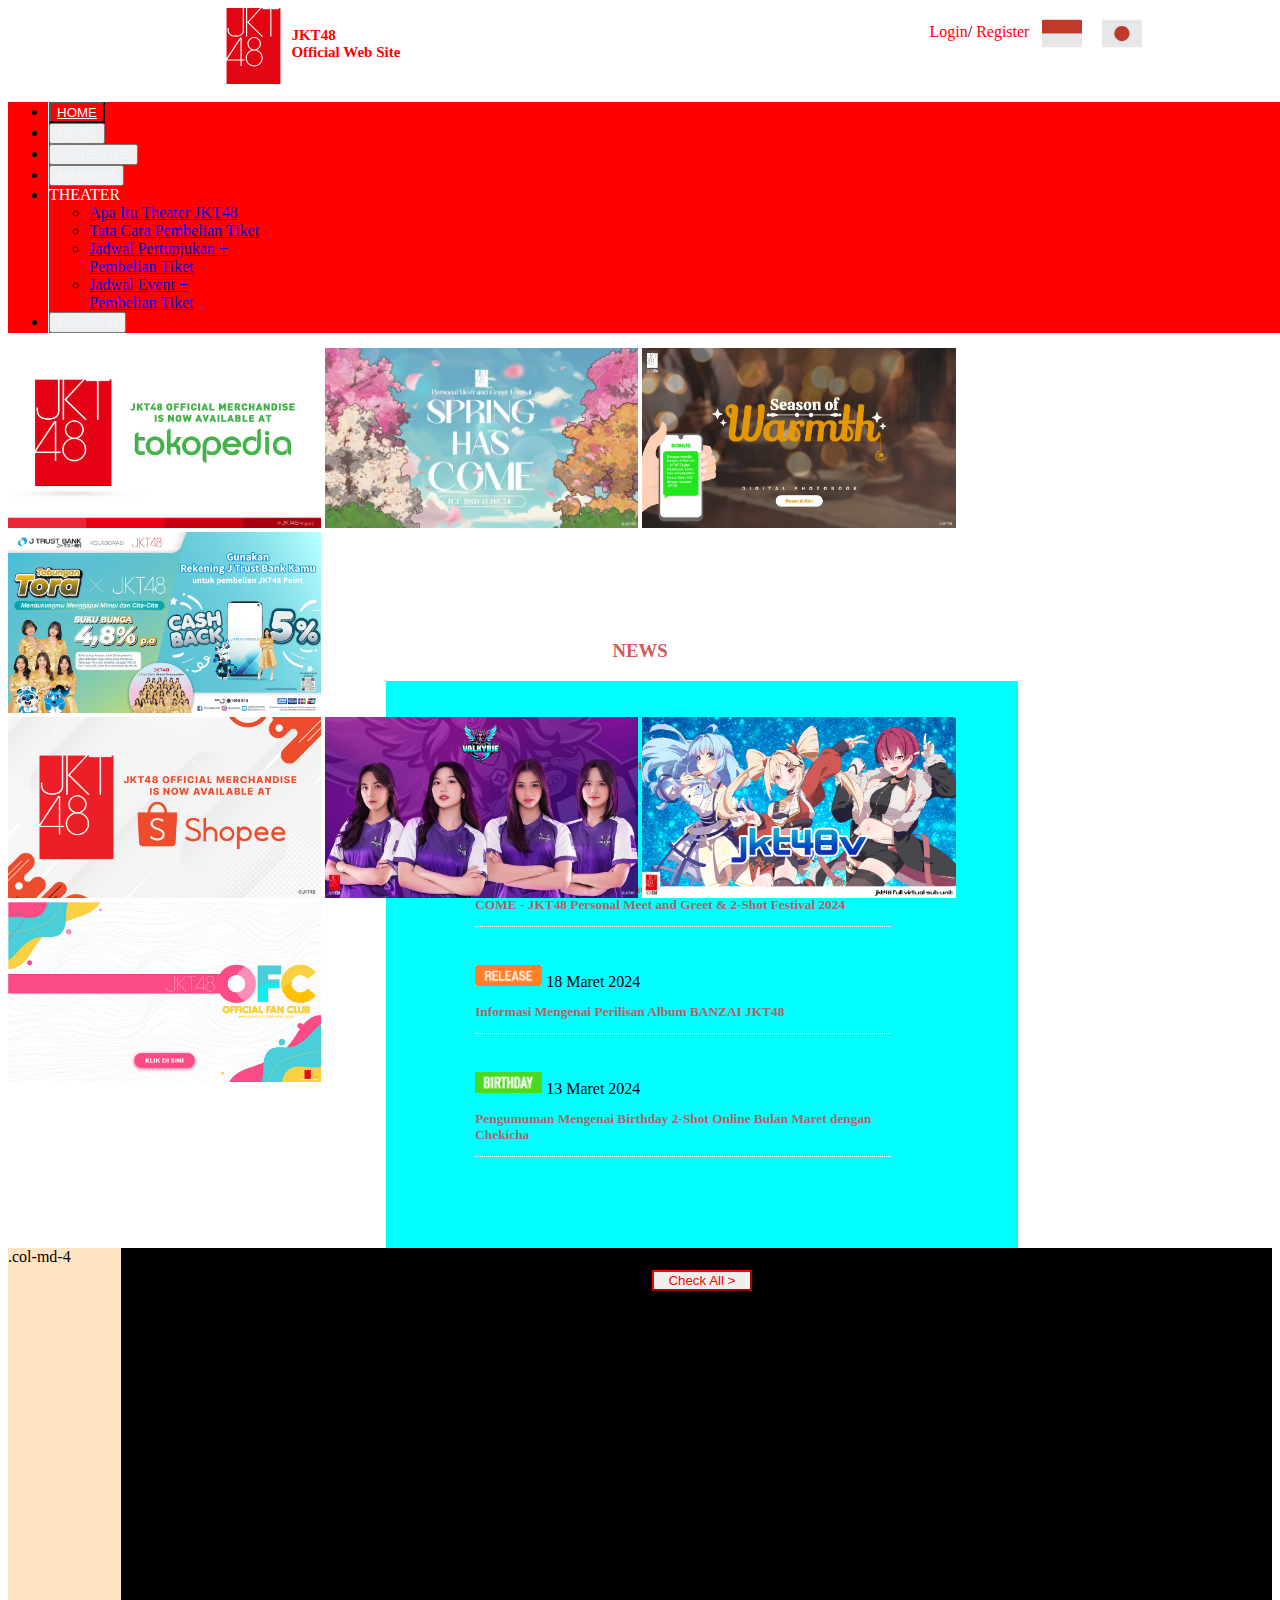
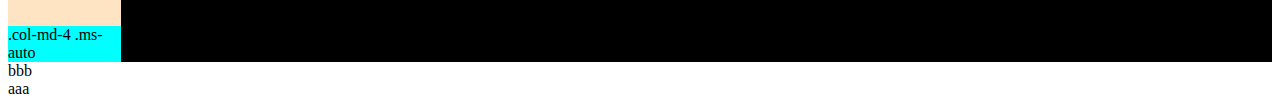
<file: duplikat/index.html>
<!doctype html>
<html lang="en">

<head>
    <meta charset="utf-8">
    <meta name="viewport" content="width=device-width, initial-scale=1">
    <title>Bootstrap demo</title>
    <link href="https://cdn.jsdelivr.net/npm/bootstrap@5.2.3/dist/css/bootstrap.min.css" rel="stylesheet" integrity="sha384-rbsA2VBKQhggwzxH7pPCaAqO46MgnOM80zW1RWuH61DGLwZJEdK2Kadq2F9CUG65" crossorigin="anonymous">
    <link rel="stylesheet" href="style.css">
</head>

<body>
    <header class="header-global">
        <div class="header-pc">
            <a href="#"><img src="../icon/jktlogo.svg" alt="" class="image-header"></a>
            <h1>
                JKT48
                <br> Official Web Site
            </h1>
        </div>
        <div class="grobal-pc-menu">
            <div class="log">
                <a href="#" class="Login-Reg">Login</a>/
                <a href="#" class="Login-Reg">Register</a>
            </div>
            <div class="bendera-negara">
                <img src="../icon/flag-indonesia.svg" alt="" id="indo">
            </div>

            <div class="bendera-negara">
                <img src="../icon/flag-japan.svg" alt="" id="jpag">
            </div>

        </div>
    </header>

    <ul class="nav nav-pills nav-fill" id="pills-tab" role="tablist">
        <li class="nav-item" role="presentation">
            <button class="nav-link active" id="pills-home-tab" data-bs-toggle="pill">HOME</button>
        </li>
        <li class="nav-item" role="presentation">
            <button class="nav-link" id="pills-news-tab" data-bs-toggle="pill" data-bs-target="#pills-news" type="button" role="tab" aria-controls="pills-news" aria-selected="true">NEWS</button>
        </li>
        <li class="nav-item" role="presentation">
            <button class="nav-link" id="pills-schedule-tab" data-bs-toggle="pill" data-bs-target="#pills-profile" type="button" role="tab" aria-controls="pills-profile" aria-selected="true">SCHEDULE</button>
        </li>
        <li class="nav-item" role="presentation">
            <button class="nav-link" id="pills-contact-tab" data-bs-toggle="pill" data-bs-target="#pills-contact" type="button" role="tab" aria-controls="pills-contact" aria-selected="false">MEMBER</button>
        </li>

        <li class="nav-item" role="presentation">
            <a class="btn dropdown-toggle" id="drop" data-bs-toggle="dropdown" aria-expanded="false">THEATER</a>

            <ul class="dropdown-menu">
                <li><a class="dropdown-item" href="#">Apa Itu Theater JKT48</a></li>
                <li><a class="dropdown-item" href="#">Tata Cara Pembelian Tiket</a></li>
                <li><a class="dropdown-item" href="#">Jadwal Pertunjukan +<br>Pembelian Tiket</a></li>
                <li><a class="dropdown-item" href="#">Jadwal Event +<br>Pembelian Tiket</a></li>
            </ul>

        </li>
        <li class="nav-item" role="presentation">
            <button class="nav-link" id="pills-disabled-tab" data-bs-toggle="pill" data-bs-target="#pills-disabled" type="button" role="tab" aria-controls="pills-disabled" aria-selected="false">FANCLUB</button>
        </li>
    </ul>
    <div class="tab-pane fade show" id="pills-home">
        <div class="tab-content" id="pills-tabContent" style="height: 5cm;">
            <div id="carouselExampleAutoplaying" class="carousel slide" data-bs-ride="carousel">
                <div class="carousel-indicators">
                    <button type="button" data-bs-target="#carouselExampleAutoplaying" data-bs-slide-to="0" class="active" aria-current="true" aria-label="Slide 1"></button>
                    <button type="button" data-bs-target="#carouselExampleAutoplaying" data-bs-slide-to="1" aria-label="Slide 2"></button>
                </div>
                <div class="carousel-inner">
                    <div class="carousel-item active">
                        <img src="../icon/tokpetjkt.jpg" alt="... ">
                        <img src="../icon/springhascome.jpg" alt="... ">
                        <img src="../icon/warmjkt.jpg" alt="... ">
                        <img src="../icon/jtrustJKT.jpg" alt="... ">
                    </div>
                    <div class="carousel-item">
                        <img src="../icon/shopeejkt.jpg" alt="... ">
                        <img src="../icon/valkyrie48_2023.jpg" alt="... ">
                        <img src="../icon/jkt48v.jpg" alt="... ">
                        <img src="../icon/fanclub2021-id.jpg" alt="... ">
                    </div>
                </div>
            </div>
        </div>
        <section class="news-sec">
            <div class="judul">
                <h3>NEWS</h3>
            </div>
            <div id="news-contener" class="col-md-6 offset-md-3 rounded">
                <div class="col-md-6 offset-md-3" id="kontenNews">
                    <div class="label-konten">
                        <span class="gam"> <img src="../icon/icon.cat2.png" alt=""></span>
                        <time> 21 Maret 2024</time>
                    </div>
                    <div class="news-main">
                        <a href="#">
                            <h3>Pengumuman mengenai 2024 JKT48 Ramadan Event Live stream Charity</h3>
                        </a>
                    </div>
                </div>

                <div class="col-md-6 offset-md-3" id="kontenNews">
                    <div class="label-konten">
                        <span class="gam"> <img src="../icon/icon.cat2.png" alt=""></span>
                        <time> 21 Maret 2024</time>
                    </div>
                    <div class="news-main">
                        <a href="#">
                            <h3>Pengumuman Mengenai Timetable Serta Peraturan SPRING HAS COME - JKT48 Personal Meet and Greet & 2-Shot Festival 2024</h3>
                        </a>
                    </div>
                </div>
                <div class="col-md-6 offset-md-3" id="kontenNews">
                    <div class="label-konten">
                        <span class="gam"> <img src="../icon/icon.cat4.png" alt=""></span>
                        <time> 18 Maret 2024</time>
                    </div>
                    <div class="news-main">
                        <a href="#">
                            <h3>Informasi Mengenai Perilisan Album BANZAI JKT48</h3>
                        </a>
                    </div>
                </div>
                <div class="col-md-6 offset-md-3" id="kontenNews">
                    <div class="label-konten">
                        <span class="gam"> <img src="../icon/icon.cat5.png" alt=""></span>
                        <time> 13 Maret 2024</time>
                    </div>
                    <div class="news-main">
                        <a href="#">
                            <h3>Pengumuman Mengenai Birthday 2-Shot Online Bulan Maret dengan Chekicha</h3>
                        </a>
                    </div>
                </div>

                <div class="button-news">
                    <button class="rounded-pill news">Check All ></button>
                </div>
            </div>
        </section>
        <div class="tab-pane fade" id="pills-news" style="background-color: black;">
            <div class="row">
                <div class="col-md-4" style="background-color: bisque; height: 10cm; width: 3cm;">.col-md-4</div>
                <div class="col-md-4 ms-auto" style="background-color: aqua; width: 3cm;">.col-md-4 .ms-auto</div>
            </div>
            <div></div>
        </div>
        <div class="tab-pane fade" id="pills-schedule">bbb</div>
        <div class="tab-pane fade" id="pills-member">aaa</div>
    </div>

    <script src="https://cdn.jsdelivr.net/npm/bootstrap@5.2.3/dist/js/bootstrap.bundle.min.js " integrity="sha384-kenU1KFdBIe4zVF0s0G1M5b4hcpxyD9F7jL+jjXkk+Q2h455rYXK/7HAuoJl+0I4 " crossorigin="anonymous "></script>
    <script src="latihan4.js"></script>
</body>

</html>
</file>
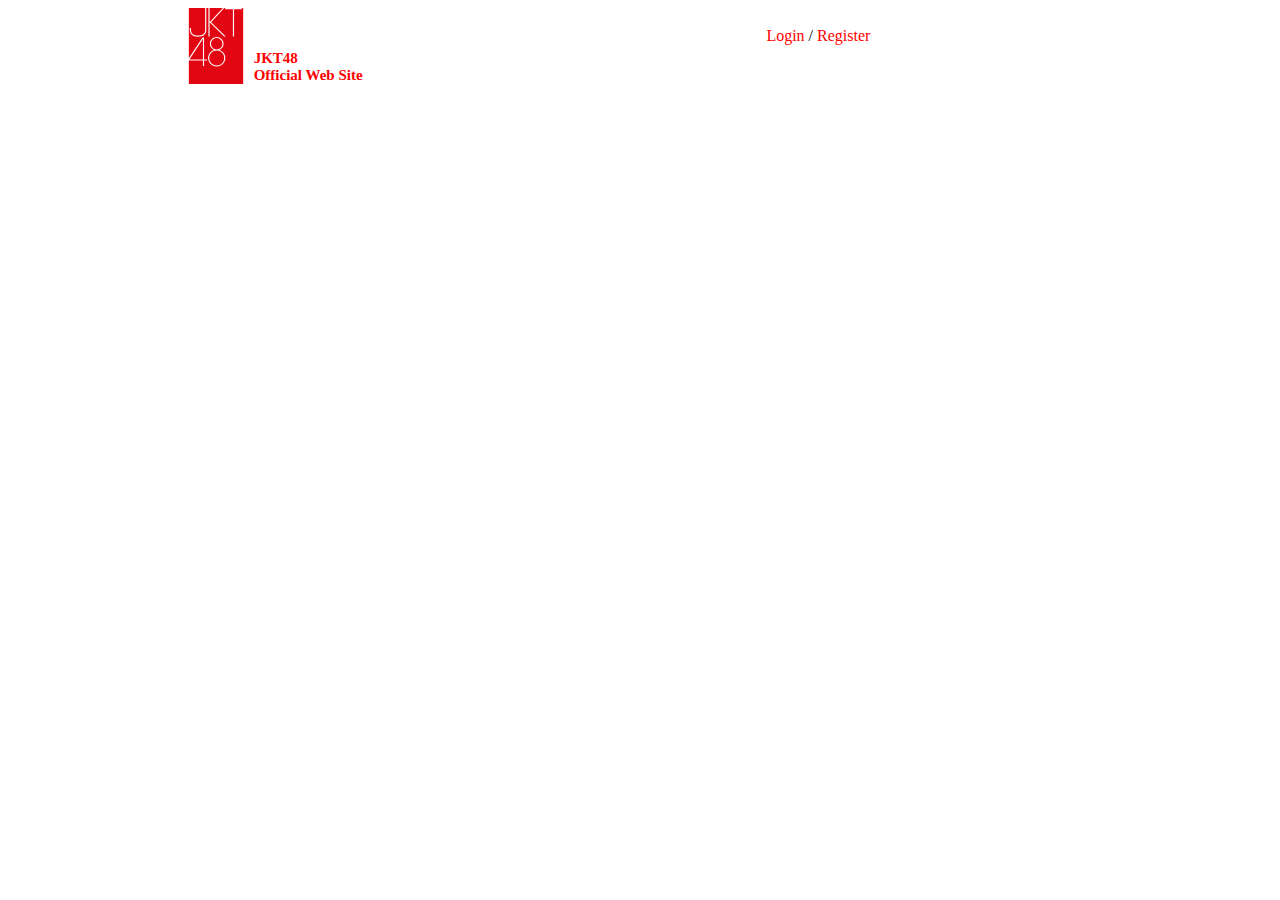
<file: latihan4/index.html>
<!doctype html>
<html lang="en">

<head>
    <meta charset="utf-8">
    <meta name="viewport" content="width=device-width, initial-scale=1">
    <title>Bootstrap demo</title>
    <link href="https://cdn.jsdelivr.net/npm/bootstrap@5.2.3/dist/css/bootstrap.min.css" rel="stylesheet" integrity="sha384-rbsA2VBKQhggwzxH7pPCaAqO46MgnOM80zW1RWuH61DGLwZJEdK2Kadq2F9CUG65" crossorigin="anonymous">
    <link rel="stylesheet" href="style.css">
</head>

<body>
    <header class="header-global">
        <div class="header-pc">
            <a href="#"><img src="../icon/jktlogo.svg" alt="" class="image-header"></a>
            <h1>
                JKT48
                <br> Official Web Site
            </h1>
        </div>
        <div class="grobal-pc-menu">
            <a href="#" class="Login-Reg">Login</a> /
            <a href="#" class="Login-Reg">Register</a>
        </div>
    </header>
    <script src="https://cdn.jsdelivr.net/npm/bootstrap@5.2.3/dist/js/bootstrap.bundle.min.js" integrity="sha384-kenU1KFdBIe4zVF0s0G1M5b4hcpxyD9F7jL+jjXkk+Q2h455rYXK/7HAuoJl+0I4" crossorigin="anonymous"></script>
</body>

</html>
</file>
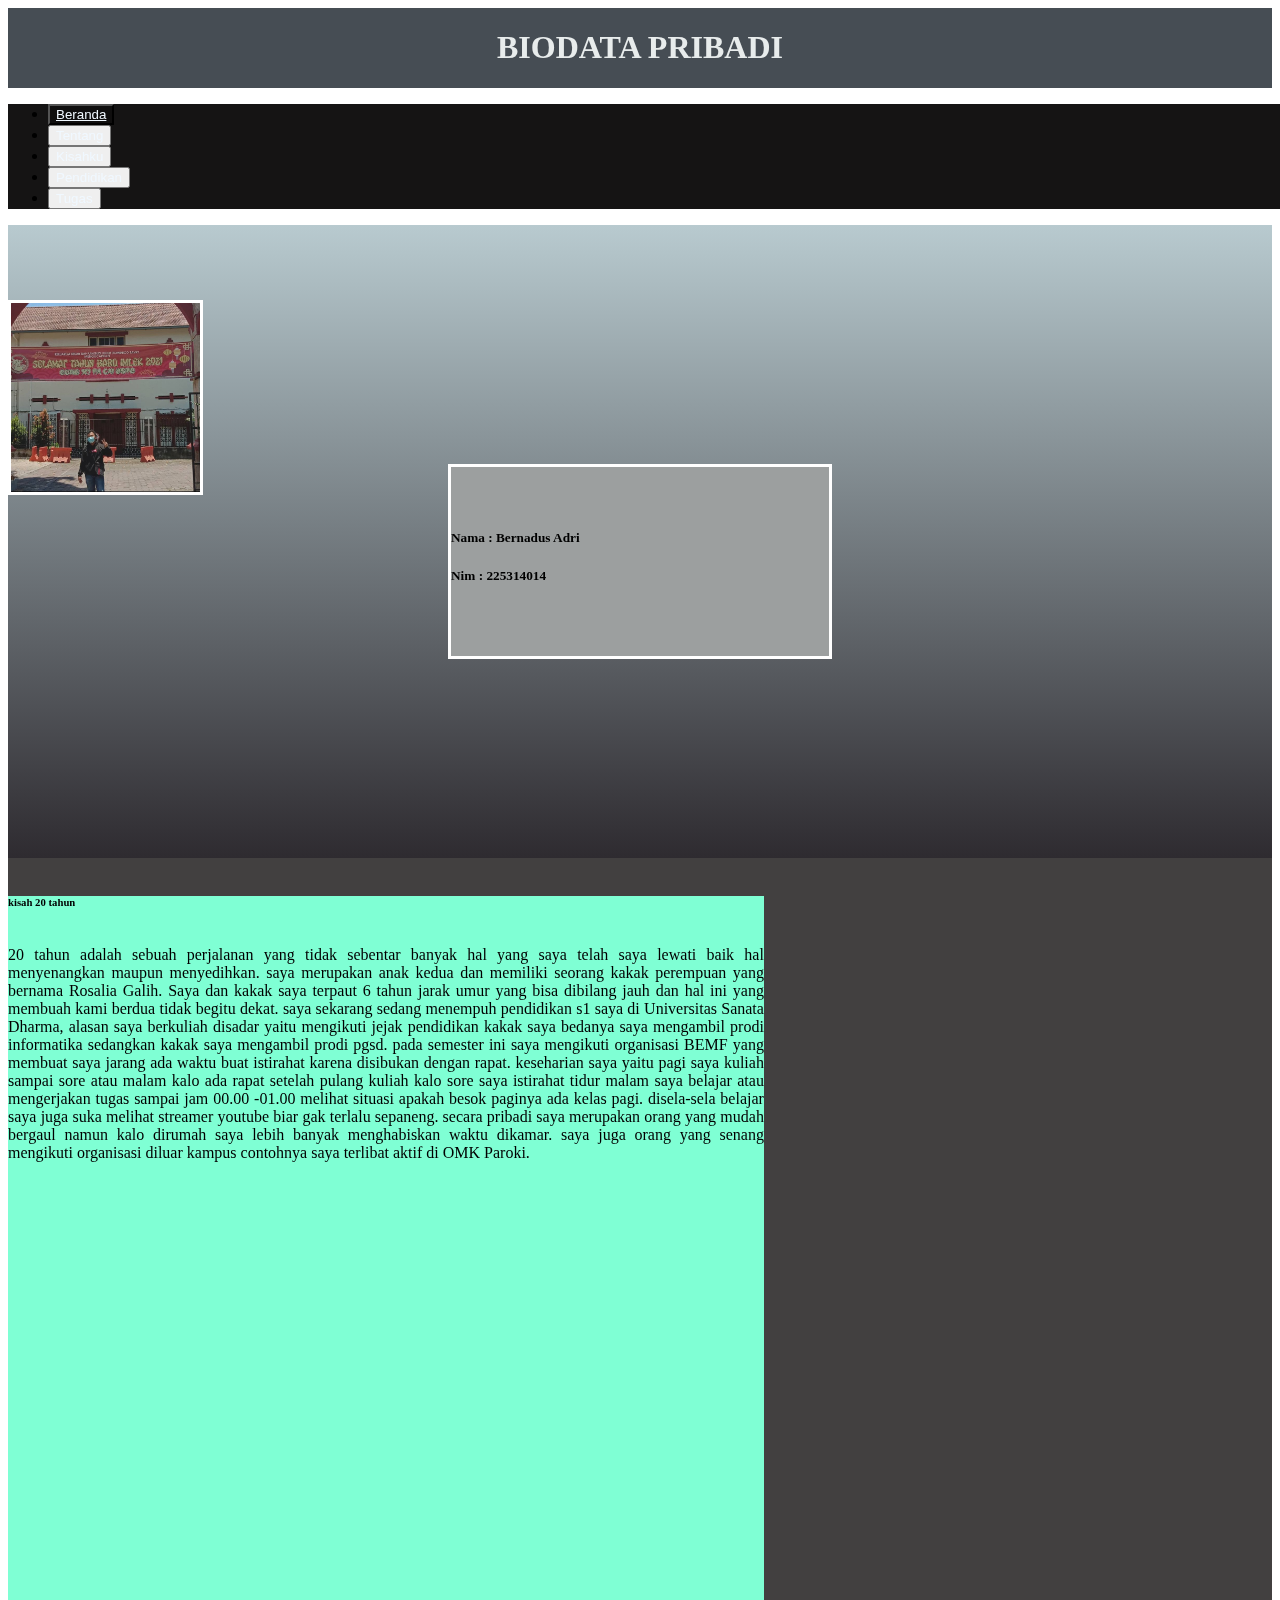
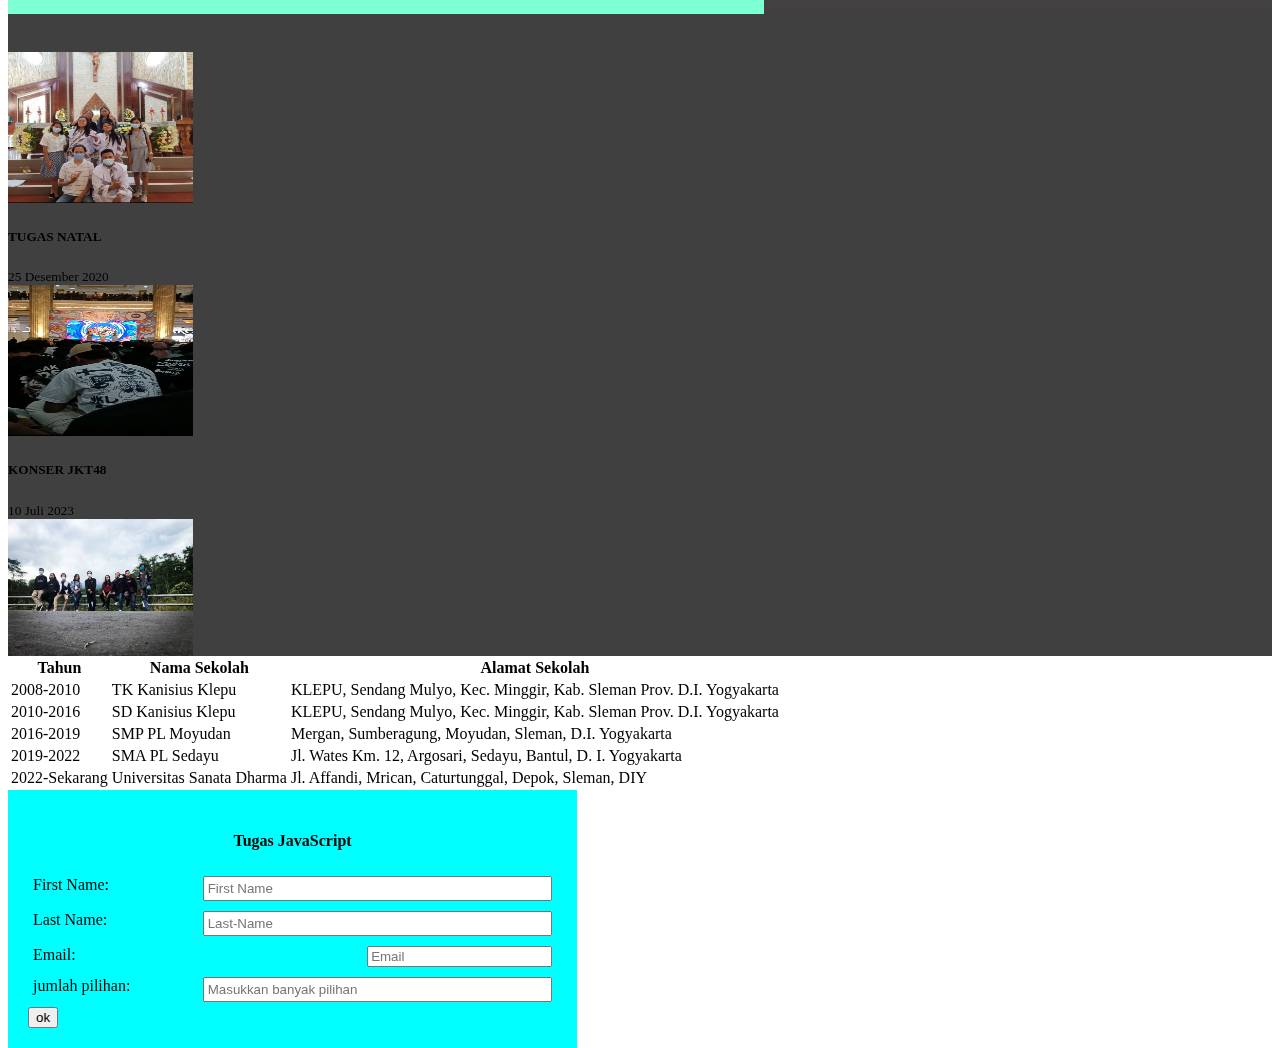
<file: TUGAS_UTS/index.html>
<!DOCTYPE html>
<html lang="en">

<head>
    <meta charset="UTF-8">
    <meta name="viewport" content="width=device-width, initial-scale=1.0">
    <title>Document</title>
    <link href="https://cdn.jsdelivr.net/npm/bootstrap@5.2.3/dist/css/bootstrap.min.css" rel="stylesheet" integrity="sha384-rbsA2VBKQhggwzxH7pPCaAqO46MgnOM80zW1RWuH61DGLwZJEdK2Kadq2F9CUG65" crossorigin="anonymous">
    <link rel="stylesheet" href="style.css">
</head>

<body>
    <header class="header-global">
        <div class="header-pc">
            <h1>
                BIODATA PRIBADI
            </h1>
        </div>
    </header>

    <ul class="nav nav-pills nav-fill" id="pills-tab" role="tablist">
        <li class="nav-item" role="presentation">
            <button class="nav-link active" id="pills-beranda-tab" data-bs-toggle="pill">Beranda</button>
        </li>
        <li class="nav-item" role="presentation">
            <button class="nav-link" id="pills-Tentang-tab" data-bs-toggle="pill">Tentang</button>
        </li>
        <li class="nav-item" role="presentation">
            <button class="nav-link" id="pills-kisahku-tab" data-bs-toggle="pill">Kisahku</button>
        </li>
        <li class="nav-item" role="presentation">
            <button class="nav-link" id="pills-pendi-tab" data-bs-toggle="pill">Pendidikan</button>
        </li>
        <li class="nav-item" role="presentation">
            <button class="nav-link" id="pills-tugas-tab" data-bs-toggle="pill">Tugas</button>
        </li>
    </ul>
    <div class="tab-pane fade show " id="pills-beranda">
        <div id="beranda">
            <div class="text-center">
                <img src="../icon/Screenshot_20240326_144446.jpg" class="rounded-circle" alt="..." style="width: 5cm; height: 5cm;">
            </div>
            <div class="text-center" id="info">
                <div class="info-text">
                    <h5>Nama : Bernadus Adri</h5>
                    <h5>Nim : 225314014</h5>
                </div>
            </div>
        </div>
        <div class="tab-pane fade" id="pills-tentang">
            <div class="contain" style="background-color: rgb(66, 64, 64); overflow-y: auto;">
                <div class="container text-center" id="cont-tentang">
                    <div class="row">
                        <div class="col align-self-center" id="tentang-main">
                            <h6>kisah 20 tahun</h6>
                            <p style="text-align: justify;">
                                20 tahun adalah sebuah perjalanan yang tidak sebentar banyak hal yang saya telah saya lewati baik hal menyenangkan maupun menyedihkan. saya merupakan anak kedua dan memiliki seorang kakak perempuan yang bernama Rosalia Galih. Saya dan kakak saya terpaut
                                6 tahun jarak umur yang bisa dibilang jauh dan hal ini yang membuah kami berdua tidak begitu dekat. saya sekarang sedang menempuh pendidikan s1 saya di Universitas Sanata Dharma, alasan saya berkuliah disadar yaitu mengikuti
                                jejak pendidikan kakak saya bedanya saya mengambil prodi informatika sedangkan kakak saya mengambil prodi pgsd. pada semester ini saya mengikuti organisasi BEMF yang membuat saya jarang ada waktu buat istirahat karena disibukan
                                dengan rapat. keseharian saya yaitu pagi saya kuliah sampai sore atau malam kalo ada rapat setelah pulang kuliah kalo sore saya istirahat tidur malam saya belajar atau mengerjakan tugas sampai jam 00.00 -01.00 melihat situasi
                                apakah besok paginya ada kelas pagi. disela-sela belajar saya juga suka melihat streamer youtube biar gak terlalu sepaneng. secara pribadi saya merupakan orang yang mudah bergaul namun kalo dirumah saya lebih banyak menghabiskan
                                waktu dikamar. saya juga orang yang senang mengikuti organisasi diluar kampus contohnya saya terlibat aktif di OMK Paroki.
                            </p>
                        </div>
                    </div>
                </div>
            </div>
        </div>
        <div class="tab-pane fade" id="pills-kisah">
            <div class="contain-kisah" style=" background-color: rgb(65, 64, 64); height: 17cm; overflow-y: auto; overflow-x: hidden;">
                <div class="row row-cols-1 row-cols-md-4 g-4" style="margin-top: 1cm;">
                    <div class="col">
                        <div class="card h-100 w-50">
                            <img src="../icon/Screenshot_20240326_184938.jpg" class="card-img-top" alt="..." style="width: 4.89cm; height: 4cm;">
                            <div class="card-body">
                                <h5 class="card-title">TUGAS NATAL</h5>
                            </div>
                            <div class="card-footer ">
                                <small class="text-body-secondary ">25 Desember 2020</small>
                            </div>
                        </div>
                    </div>
                    <div class="col">
                        <div class="card h-100 w-50">
                            <img src="../icon/Screenshot_20240326_184803.jpg" class="card-img-top" alt="..." style="width: 4.89cm; height: 4cm;">
                            <div class="card-body">
                                <h5 class="card-title">KONSER JKT48</h5>
                            </div>
                            <div class="card-footer ">
                                <small class="text-body-secondary ">10 Juli 2023</small>
                            </div>
                        </div>
                    </div>
                    <div class="col">
                        <div class="card h-100 w-50">
                            <img src="../icon/Screenshot_20240326_184721.jpg" class="card-img-top" alt="..." style="width: 4.89cm; height: 4cm;">
                            <div class="card-body">
                                <h5 class="card-title">KOPMER KALIURANG</h5>
                            </div>
                            <div class="card-footer ">
                                <small class="text-body-secondary ">17 Juni 2021</small>
                            </div>
                        </div>
                    </div>
                    <div class="col">
                        <div class="card h-100 w-50">
                            <img src="../icon/Screenshot_20240326_184653.jpg" class="card-img-top" alt="..." style="width: 4.89cm; height: 4cm;">
                            <div class="card-body">
                                <h5 class="card-title">XISCO</h5>
                            </div>
                            <div class="card-footer ">
                                <small class="text-body-secondary ">17 Agustus 2019</small>
                            </div>
                        </div>
                    </div>
                    <div class="col">
                        <div class="card h-100 w-50">
                            <img src="../icon/Screenshot_20240326_193222.jpg" class="card-img-top" alt="..." style="width: 4.89cm; height: 4cm;">
                            <div class="card-body">
                                <h5 class="card-title">MOTHER</h5>
                            </div>
                            <div class="card-footer ">
                                <small class="text-body-secondary ">29 Oktober 2022</small>
                            </div>
                        </div>
                    </div>
                </div>
            </div>
        </div>

        <div class="tab-pane fade " id="pills-pendi">
            <table class="table">
                <thead class="table-dark">
                    <th scope="col">Tahun</th>
                    <th scope="col">Nama Sekolah</th>
                    <th scope="col">Alamat Sekolah</th>
                </thead>
                <tbody>
                    <tr>
                        <td>2008-2010</td>
                        <td>TK Kanisius Klepu</td>
                        <td>KLEPU, Sendang Mulyo, Kec. Minggir, Kab. Sleman Prov. D.I. Yogyakarta</td>
                    </tr>
                    <tr>
                        <td>2010-2016</td>
                        <td>SD Kanisius Klepu</td>
                        <td>KLEPU, Sendang Mulyo, Kec. Minggir, Kab. Sleman Prov. D.I. Yogyakarta</td>
                    </tr>
                    <tr>
                        <td>2016-2019</td>
                        <td>SMP PL Moyudan</td>
                        <td>Mergan, Sumberagung, Moyudan, Sleman, D.I. Yogyakarta</td>
                    </tr>
                    <tr>
                        <td>2019-2022</td>
                        <td>SMA PL Sedayu</td>
                        <td>Jl. Wates Km. 12, Argosari, Sedayu, Bantul, D. I. Yogyakarta</td>
                    </tr>
                    <tr>
                        <td>2022-Sekarang</td>
                        <td>Universitas Sanata Dharma</td>
                        <td>Jl. Affandi, Mrican, Caturtunggal, Depok, Sleman, DIY</td>
                    </tr>
                </tbody>
            </table>
        </div>
        <div class="tab-pane fade " id="pills-tugas">
            <div class="contain-tugas">
                <h4> Tugas JavaScript</h4>
                <div class="form-group">
                    <label for="first-name">First Name:</label>
                    <input type="text" id="first-name" name="username" placeholder="First Name">
                </div>
                <div class="form-group">
                    <label for="last-name">Last Name:</label>
                    <input type="text" id="Last-name" name="username" placeholder="Last-Name">
                </div>
                <div class="form-group">
                    <label for="email">Email:</label>
                    <input type="Email" id="email" name="username" placeholder="Email">
                </div>
                <div class="form-group">
                    <label for="pilihan">jumlah pilihan:</label>
                    <input type="number" id="pilihan" placeholder="Masukkan banyak pilihan">
                </div>

                <button type="submit" id="tombolok">ok</button>
            </div>
        </div>
    </div>
    <script src="https://cdn.jsdelivr.net/npm/bootstrap@5.2.3/dist/js/bootstrap.bundle.min.js " integrity="sha384-kenU1KFdBIe4zVF0s0G1M5b4hcpxyD9F7jL+jjXkk+Q2h455rYXK/7HAuoJl+0I4 " crossorigin="anonymous "></script>
    <script src="uts.js "></script>

</body>

</html>
</file>
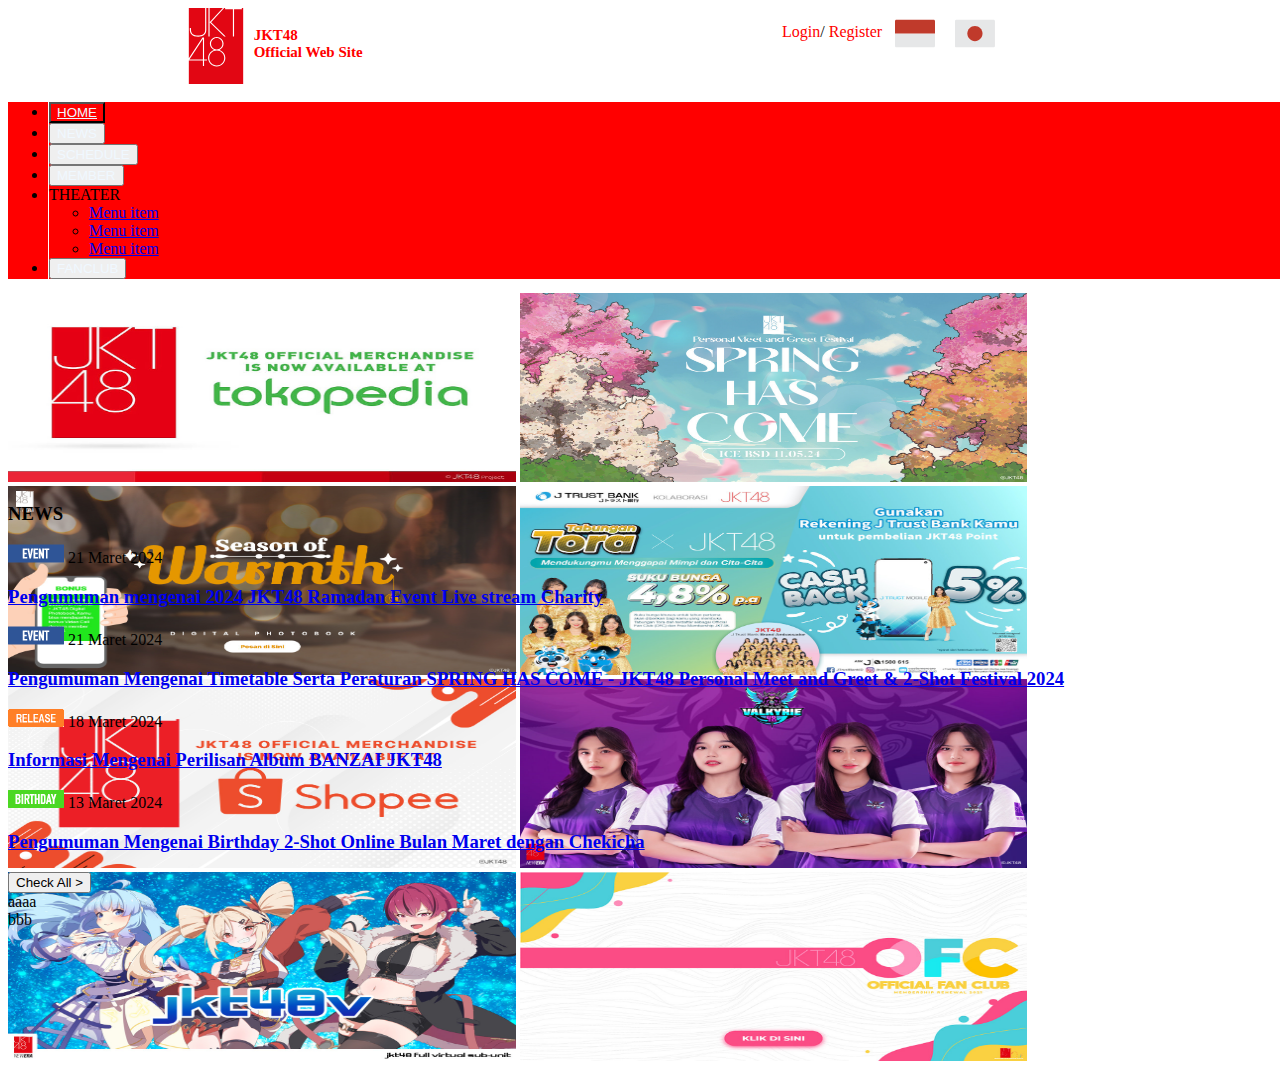
<file: TugasUTS/index.html>
<!doctype html>
<html lang="en">

<head>
    <meta charset="utf-8">
    <meta name="viewport" content="width=device-width, initial-scale=1">
    <title>Bootstrap demo</title>
    <link href="https://cdn.jsdelivr.net/npm/bootstrap@5.2.3/dist/css/bootstrap.min.css" rel="stylesheet" integrity="sha384-rbsA2VBKQhggwzxH7pPCaAqO46MgnOM80zW1RWuH61DGLwZJEdK2Kadq2F9CUG65" crossorigin="anonymous">
    <link rel="stylesheet" href="style.css">
</head>

<body>
    <header class="header-global">
        <div class="header-pc">
            <a href="#"><img src="../icon/jktlogo.svg" alt="" class="image-header"></a>
            <h1>
                JKT48
                <br> Official Web Site
            </h1>
        </div>
        <div class="grobal-pc-menu">
            <div class="log">
                <a href="#" class="Login-Reg">Login</a>/
                <a href="#" class="Login-Reg">Register</a>
            </div>
            <div class="bendera-negara">
                <img src="../icon/flag-indonesia.svg" alt="" id="indo">
            </div>

            <div class="bendera-negara">
                <img src="../icon/flag-japan.svg" alt="" id="jpag">
            </div>

        </div>
    </header>

    <ul class="nav nav-pills nav-fill" id="pills-tab" role="tablist">
        <li class="nav-item" role="presentation">
            <button class="nav-link active" id="pills-home-tab" data-bs-toggle="pill">HOME</button>
        </li>
        <li class="nav-item" role="presentation">
            <button class="nav-link" id="pills-news-tab" data-bs-toggle="pill" data-bs-target="#pills-news" type="button" role="tab" aria-controls="pills-news" aria-selected="true">NEWS</button>
        </li>
        <li class="nav-item" role="presentation">
            <button class="nav-link" id="pills-schedule-tab" data-bs-toggle="pill" data-bs-target="#pills-profile" type="button" role="tab" aria-controls="pills-profile" aria-selected="true">SCHEDULE</button>
        </li>
        <li class="nav-item" role="presentation">
            <button class="nav-link" id="pills-contact-tab" data-bs-toggle="pill" data-bs-target="#pills-contact" type="button" role="tab" aria-controls="pills-contact" aria-selected="false">MEMBER</button>
        </li>

        <li class="nav-item" role="presentation">
            <a class="btn dropdown-toggle" id="drop" data-bs-toggle="dropdown" aria-expanded="false">THEATER</a>

            <ul class="dropdown-menu">
                <li><a class="dropdown-item" href="#">Menu item</a></li>
                <li><a class="dropdown-item" href="#">Menu item</a></li>
                <li><a class="dropdown-item" href="#">Menu item</a></li>
            </ul>

        </li>
        <li class="nav-item" role="presentation">
            <button class="nav-link" id="pills-disabled-tab" data-bs-toggle="pill" data-bs-target="#pills-disabled" type="button" role="tab" aria-controls="pills-disabled" aria-selected="false">FANCLUB</button>
        </li>
    </ul>
    <div class="tab-pane fade show" id="pills-home">
        <div class="tab-content" id="pills-tabContent" style="height: 5cm;">
            <div id="carouselExampleAutoplaying" class="carousel slide" data-bs-ride="carousel">
                <div class="carousel-indicators">
                    <button type="button" data-bs-target="#carouselExampleAutoplaying" data-bs-slide-to="0" class="active" aria-current="true" aria-label="Slide 1"></button>
                    <button type="button" data-bs-target="#carouselExampleAutoplaying" data-bs-slide-to="1" aria-label="Slide 2"></button>
                </div>
                <div class="carousel-inner">
                    <div class="carousel-item active">
                        <img src="../icon/tokpetjkt.jpg" alt="... ">
                        <img src="../icon/springhascome.jpg" alt="... ">
                        <img src="../icon/warmjkt.jpg" alt="... ">
                        <img src="../icon/jtrustJKT.jpg" alt="... ">
                    </div>
                    <div class="carousel-item">
                        <img src="../icon/shopeejkt.jpg" alt="... ">
                        <img src="../icon/valkyrie48_2023.jpg" alt="... ">
                        <img src="../icon/jkt48v.jpg" alt="... ">
                        <img src="../icon/fanclub2021-id.jpg" alt="... ">
                    </div>
                </div>
            </div>
        </div>
        <section class="news-sec">
            <div class="judul">
                <h3>NEWS</h3>
            </div>
            <div id="news-contener" class="col-md-6 offset-md-3 rounded">
                <div class="col-md-6 offset-md-3" id="kontenNews">
                    <div class="label-konten">
                        <span class="gam"> <img src="../icon/icon.cat2.png" alt=""></span>
                        <time> 21 Maret 2024</time>
                    </div>
                    <div class="news-main">
                        <a href="#">
                            <h3>Pengumuman mengenai 2024 JKT48 Ramadan Event Live stream Charity</h3>
                        </a>
                    </div>
                </div>

                <div class="col-md-6 offset-md-3" id="kontenNews">
                    <div class="label-konten">
                        <span class="gam"> <img src="../icon/icon.cat2.png" alt=""></span>
                        <time> 21 Maret 2024</time>
                    </div>
                    <div class="news-main">
                        <a href="#">
                            <h3>Pengumuman Mengenai Timetable Serta Peraturan SPRING HAS COME - JKT48 Personal Meet and Greet & 2-Shot Festival 2024</h3>
                        </a>
                    </div>
                </div>
                <div class="col-md-6 offset-md-3" id="kontenNews">
                    <div class="label-konten">
                        <span class="gam"> <img src="../icon/icon.cat4.png" alt=""></span>
                        <time> 18 Maret 2024</time>
                    </div>
                    <div class="news-main">
                        <a href="#">
                            <h3>Informasi Mengenai Perilisan Album BANZAI JKT48</h3>
                        </a>
                    </div>
                </div>
                <div class="col-md-6 offset-md-3" id="kontenNews">
                    <div class="label-konten">
                        <span class="gam"> <img src="../icon/icon.cat5.png" alt=""></span>
                        <time> 13 Maret 2024</time>
                    </div>
                    <div class="news-main">
                        <a href="#">
                            <h3>Pengumuman Mengenai Birthday 2-Shot Online Bulan Maret dengan Chekicha</h3>
                        </a>
                    </div>
                </div>

                <div class="button-news">
                    <button class="rounded-pill news">Check All ></button>
                </div>
            </div>
        </section>
        <div class="tab-pane fade" id="pills-news">aaaa</div>
        <div class="tab-pane fade" id="pills-schedule">bbb</div>
    </div>

    <script src="https://cdn.jsdelivr.net/npm/bootstrap@5.2.3/dist/js/bootstrap.bundle.min.js " integrity="sha384-kenU1KFdBIe4zVF0s0G1M5b4hcpxyD9F7jL+jjXkk+Q2h455rYXK/7HAuoJl+0I4 " crossorigin="anonymous "></script>
    <script src="latihan4.js"></script>
</body>

</html>
</file>
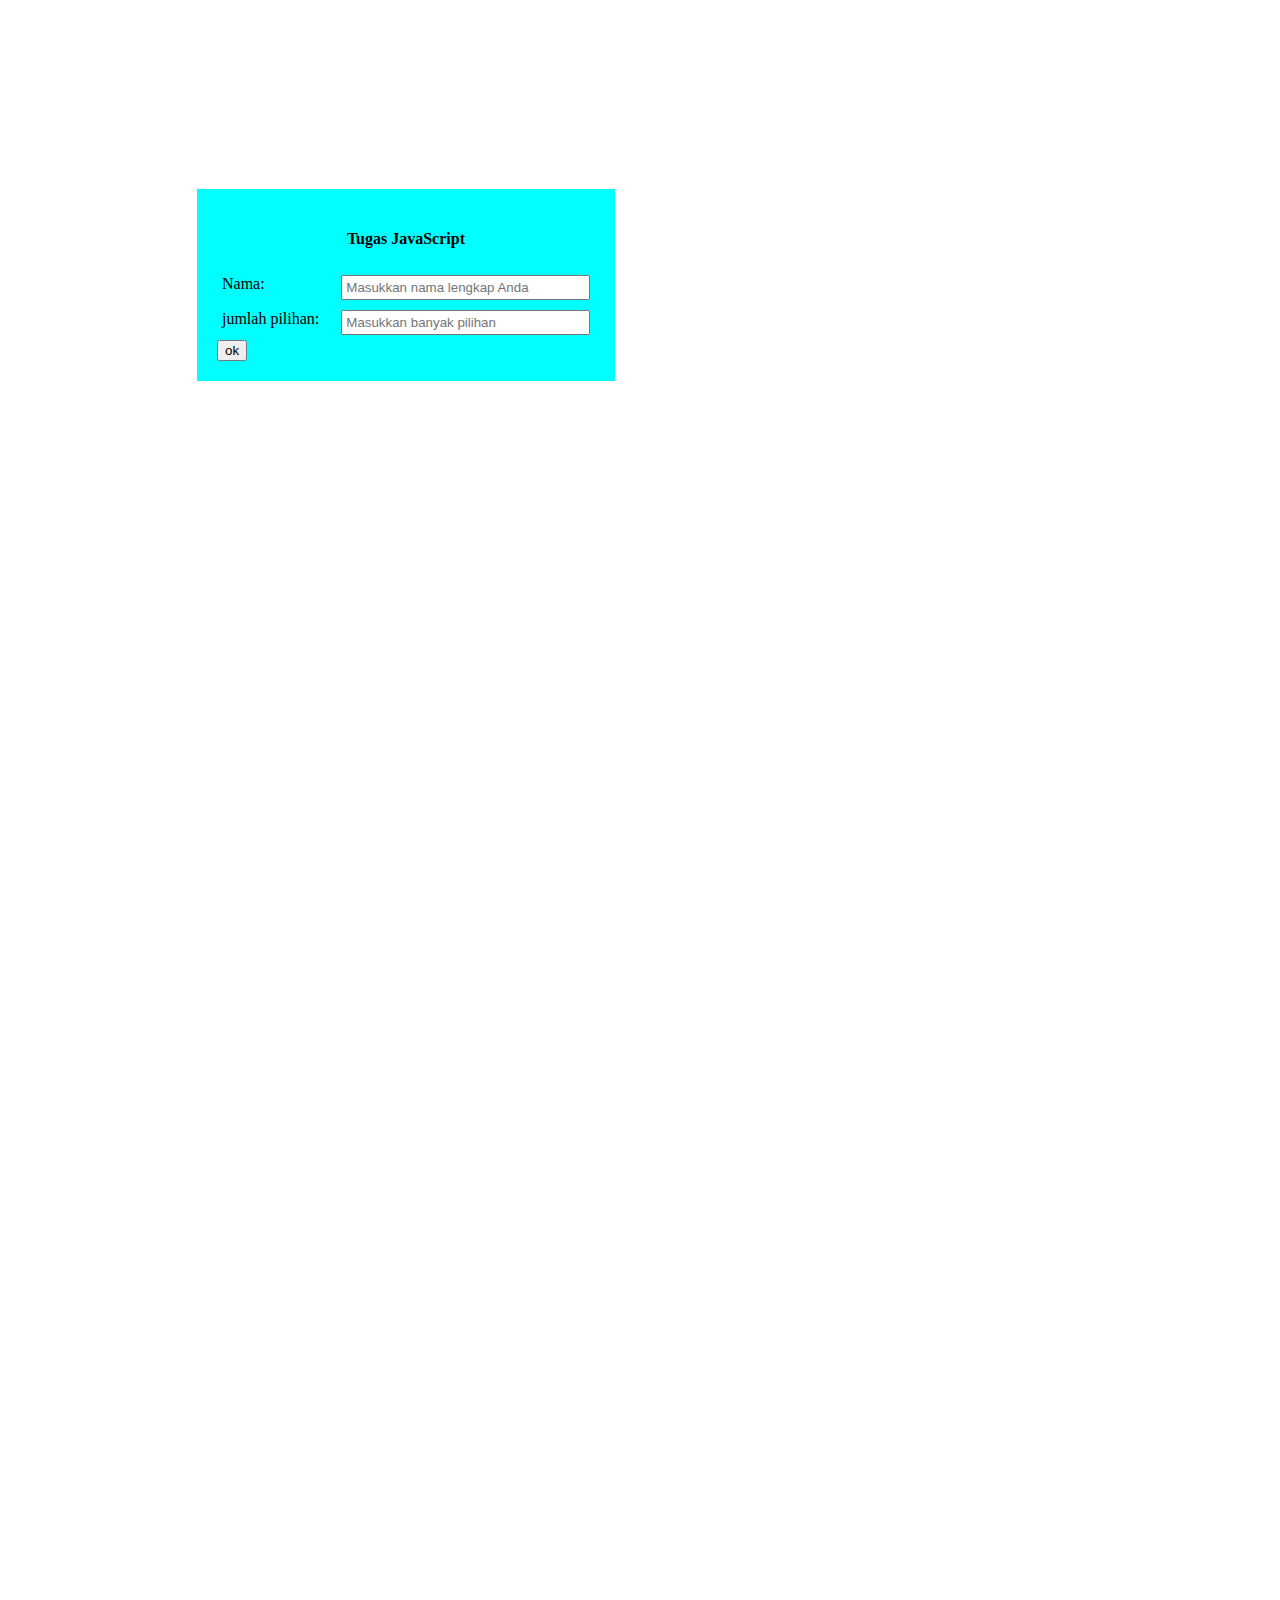
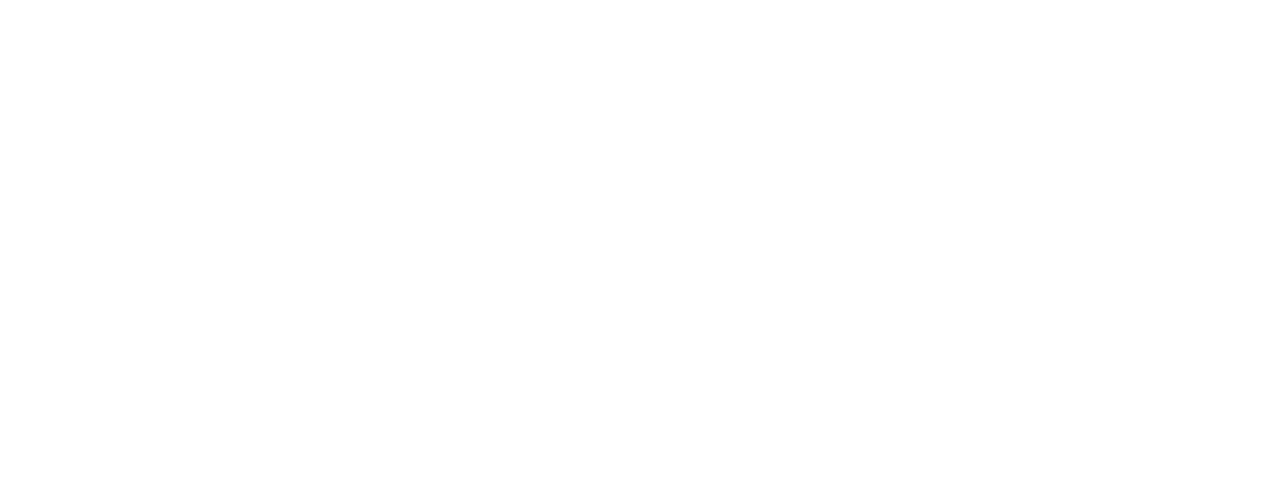
<file: latihan3/latihan3.html>
<!DOCTYPE html>
<html lang="en">

<head>
    <meta charset="UTF-8">
    <meta name="viewport" content="width=device-width, initial-scale=1.0">
    <title>Document</title>
    <link rel="stylesheet" href="latihan3.css">
</head>

<body>
    <div class="contain">
        <h4> Tugas JavaScript</h4>
        <div class="form-group">
            <label for="name">Nama:</label>
            <input type="text" id="name" name="username" placeholder="Masukkan nama lengkap Anda">
        </div>
        <div class="form-group">
            <label for="pilihan">jumlah pilihan:</label>
            <input type="number" id="pilihan" placeholder="Masukkan banyak pilihan">
        </div>

        <button type="submit" id="btn">ok</button>
    </div>
    <script src="latihan3.js"></script>
</body>

</html>
</file>
<file: duplikat/style.css>
body {
        display: flex;
        flex-direction: column;
    }
    
    .header-global {
        width: 100%;
        height: 2cm;
        display: flex;
        gap: 10cm;
    }
    
    .header-pc {
        height: 2cm;
        margin-left: 5cm;
    }
    
    .grobal-pc-menu {
        display: flex;
        margin-left: 4cm;
    }
    
    .Login-Reg {
        text-decoration: none;
        color: red;
    }
    
    .log {
        margin-top: 15px;
    }
    
    .image-header {
        width: 3cm;
        height: 2cm;
    }
    
    .header-pc h1 {
        color: red;
        font-size: 15px;
        margin-left: 2.5cm;
        margin-top: -1.6cm;
    }
    
    #indo {
        width: 40px;
        height: 47px;
        margin-left: 3px;
        margin-top: -8px;
    }
    
    #jpag {
        width: 40px;
        height: 47px;
        margin-left: 3px;
        margin-top: -8px;
    }
    
    .bendera-negara {
        margin-top: 10px;
        width: 50px;
        height: 30px;
        margin-left: 10px;
    }
    
    .nav {
        width: 100%;
        margin-top: 0.5cm;
        background-color: red;
    }
    
    .nav-link {
        color: aliceblue;
    }
    
    .nav-item {
        border-left: 1px solid white;
    }
    
    .nav-pills .nav-link.active {
        background-color: red;
        text-decoration: underline;
        color: aliceblue;
    }
    
    #drop {
        color: white;
        text-decoration: none;
        pointer-events: none;
    }
    
    .nav-item:hover .dropdown-menu {
        display: block;
        width: 7cm;
    }
    
    .carousel-indicators {
        margin-bottom: -20px !important;
    }
    
    .carousel-indicators button {
        background-color: black!important;
    }
    
    .carousel-item {
        position: relative;
        display: flexbox !important;
        transition: transform .5s ease-in-out !important;
        -webkit-transition: transform .5s ease-in-out !important;
        -moz-transition: transform .5s ease-in-out !important;
        -ms-transition: transform .5s ease-in-out !important;
        -o-transition: transform .5s ease-in-out !important;
    }
    
    .carousel-item img {
        width: 24.78%;
        height: auto;
    }
    
    .carousel-inner {
        width: 100% !important;
    }
    
    .news-sec .judul h3 {
        text-align: center;
        color: rgb(211, 90, 90);
    }
    
    .news-sec {
        margin-top: 102px;
    }
    
    #news-contener {
        margin-left: 10cm;
        width: 50%;
        background-color: aqua;
        height: 15cm;
        display: flex;
        flex-direction: column;
        align-items: center;
    }
    
    #kontenNews {
        margin-left: -1cm;
        width: 11cm;
        border-bottom: 1.6px dotted white;
        display: flex;
        flex-direction: column;
        margin-top: 0.5cm;
    }
    
    .label-konten {
        width: 15cm;
        height: 0.57;
        margin-top: 0.5cm;
        flex: 1;
    }
    
    .news-main {
        flex: 2;
    }
    
    .news-main h3 {
        font-size: smaller;
    }
    
    .news-main a {
        text-decoration: none;
        color: rgb(176, 100, 100);
    }
    
    .gam img {
        height: 0.57cm;
    }
    
    .button-news {
        margin-top: 3cm;
    }
    
    .button-news .rounded-pill {
        color: red;
        width: 100px;
        border-color: red;
    }
    
    @media (max-width: 1000px) {
        .carousel-item img {
            width: 24.3%;
            height: auto;
            /* Gambar menyesuaikan 90% lebar container saat frame diperkecil */
        }
    }
</file>
<file: latihan4/style.css>
.header-global {
    width: 100%;
    height: 2cm;
}

.header-pc {
    width: 7cm;
    height: 2cm;
    margin-left: 4cm;
}

.grobal-pc-menu {
    width: 15cm;
    margin-left: 60%;
    margin-top: -1.5cm;
}

.Login-Reg {
    text-decoration: none;
    color: red;
}

.image-header {
    width: 3cm;
    height: 2cm;
}

.header-pc h1 {
    color: red;
    font-size: 15px;
    margin-left: 2.5cm;
    margin-top: -1cm;
}
</file>
<file: TUGAS_UTS/style.css>
body {
    overflow-y: hidden;
    overflow-x: hidden;
}

.header-global {
    display: flex;
    justify-content: center;
    background-color: rgb(70, 77, 84);
}

.header-pc h1 {
    color: rgb(232, 236, 236);
}

.nav {
    width: 100%;
    background-color: rgb(21, 20, 20);
}

.nav-link {
    color: aliceblue;
}

.nav-item {
    border-right: 1px solid white;
}

.nav-pills .nav-link.active {
    background-color: rgb(15, 14, 14);
    text-decoration: underline;
    color: aliceblue;
}

#pills-beranda {
    height: 20cm;
}

#beranda {
    background: linear-gradient(to bottom, #b8cacf, #2e2b30);
    height: 16.75cm;
    display: block;
}

#beranda img {
    margin-top: 2cm;
    border: 3px solid white;
}

#info {
    width: 10cm;
    height: 5cm;
    background-color: rgb(156, 159, 159);
    margin: -35px auto;
    border: 3px solid white;
}

#info .info-text {
    padding-top: 40px;
}

#tentang-main h6 {
    margin-top: 1cm;
}

#tentang-main p {
    margin-top: 1cm;
}

#cont-tentang {
    background-color: aquamarine;
    height: 19cm;
    width: 20cm;
}

.contain-tugas {
    width: 14cm;
    height: auto;
    background-color: aqua;
    padding: 20px;
}

.form-group {
    display: flex;
    padding: 5px;
}

label {
    flex: 1;
}

input[type="text"],
input[type="number"] {
    flex: 2;
    padding: 3px;
}

#hobi {
    padding-left: -270cm;
    flex: 2;
}

h4 {
    text-align: center;
}
</file>
<file: TugasUTS/style.css>
.header-global {
    width: 100%;
    height: 2cm;
    display: flex;
    gap: 10cm;
}

.header-pc {
    height: 2cm;
    margin-left: 4cm;
    flex: 1;
}

.grobal-pc-menu {
    flex: 2;
    display: flex;
}

.Login-Reg {
    text-decoration: none;
    color: red;
}

.log {
    margin-top: 15px;
}

.image-header {
    width: 3cm;
    height: 2cm;
}

.header-pc h1 {
    color: red;
    font-size: 15px;
    margin-left: 2.5cm;
    margin-top: -1.6cm;
}

#indo {
    width: 40px;
    height: 47px;
    margin-left: 3px;
    margin-top: -8px;
}

#jpag {
    width: 40px;
    height: 47px;
    margin-left: 3px;
    margin-top: -8px;
}

.bendera-negara {
    margin-top: 10px;
    width: 50px;
    height: 30px;
    margin-left: 10px;
}

.nav {
    width: 100%;
    margin-top: 0.5cm;
    background-color: red;
}

.nav-link {
    color: aliceblue;
}

.nav-item {
    border-left: 1px solid white;
}

.nav-pills .nav-link.active {
    background-color: red;
    text-decoration: underline;
    color: aliceblue;
}

.carousel-indicators {
    margin-bottom: -20px !important;
}

.carousel-indicators button {
    background-color: black!important;
}

.carousel-item {
    display: flexbox !important;
    transition: transform .5s ease-in-out !important;
    -webkit-transition: transform .5s ease-in-out !important;
    -moz-transition: transform .5s ease-in-out !important;
    -ms-transition: transform .5s ease-in-out !important;
    -o-transition: transform .5s ease-in-out !important;
}

.carousel-item img {
    width: 13.43cm;
    height: 5cm;
}

.carousel-inner {
    width: 100% !important;
}
</file>
<file: latihan3/latihan3.css>
body {
    width: 50cm;
    height: 50cm;
    overflow-x: hidden;
}

.contain {
    width: 10cm;
    height: auto;
    margin: 10% 10%;
    background-color: aqua;
    padding: 20px;
}

.form-group {
    display: flex;
    padding: 5px;
}

label {
    flex: 1;
}

input[type="text"],
input[type="number"] {
    flex: 2;
    padding: 3px;
}

#hobi {
    padding-left: -270cm;
    flex: 2;
}

h4 {
    text-align: center;
}
</file>
